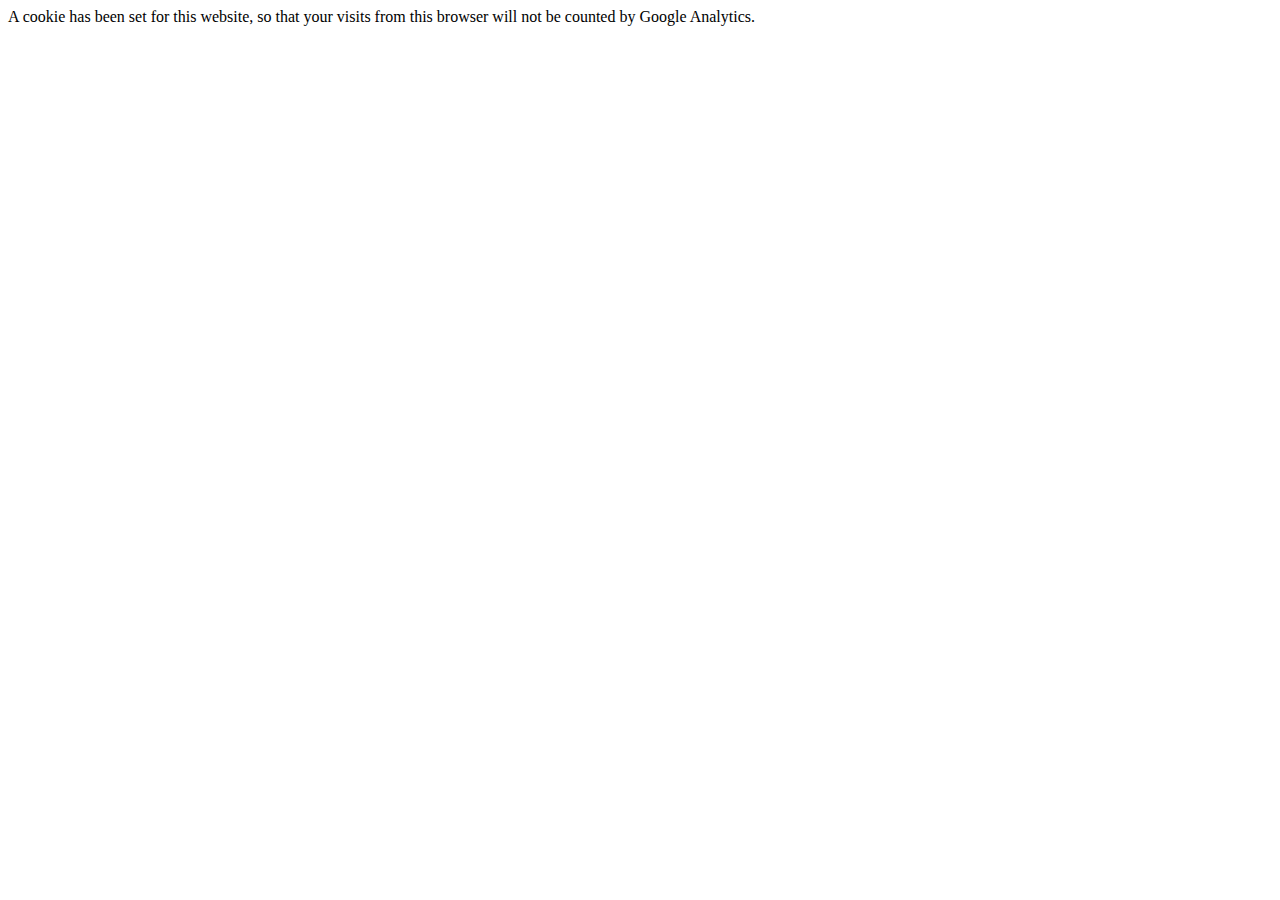
<file: static/filter-me.html>
<!DOCTYPE html>
<html>
<head>
	<title>Filter me</title>
</head>
<body>

<script type="text/javascript">
	document.cookie = `itme=true;path=/;max-age=${60*60*24*365*100}`
</script>

A cookie has been set for this website, so that your visits from this browser
will not be counted by Google Analytics.

</body>
</html>
</file>
